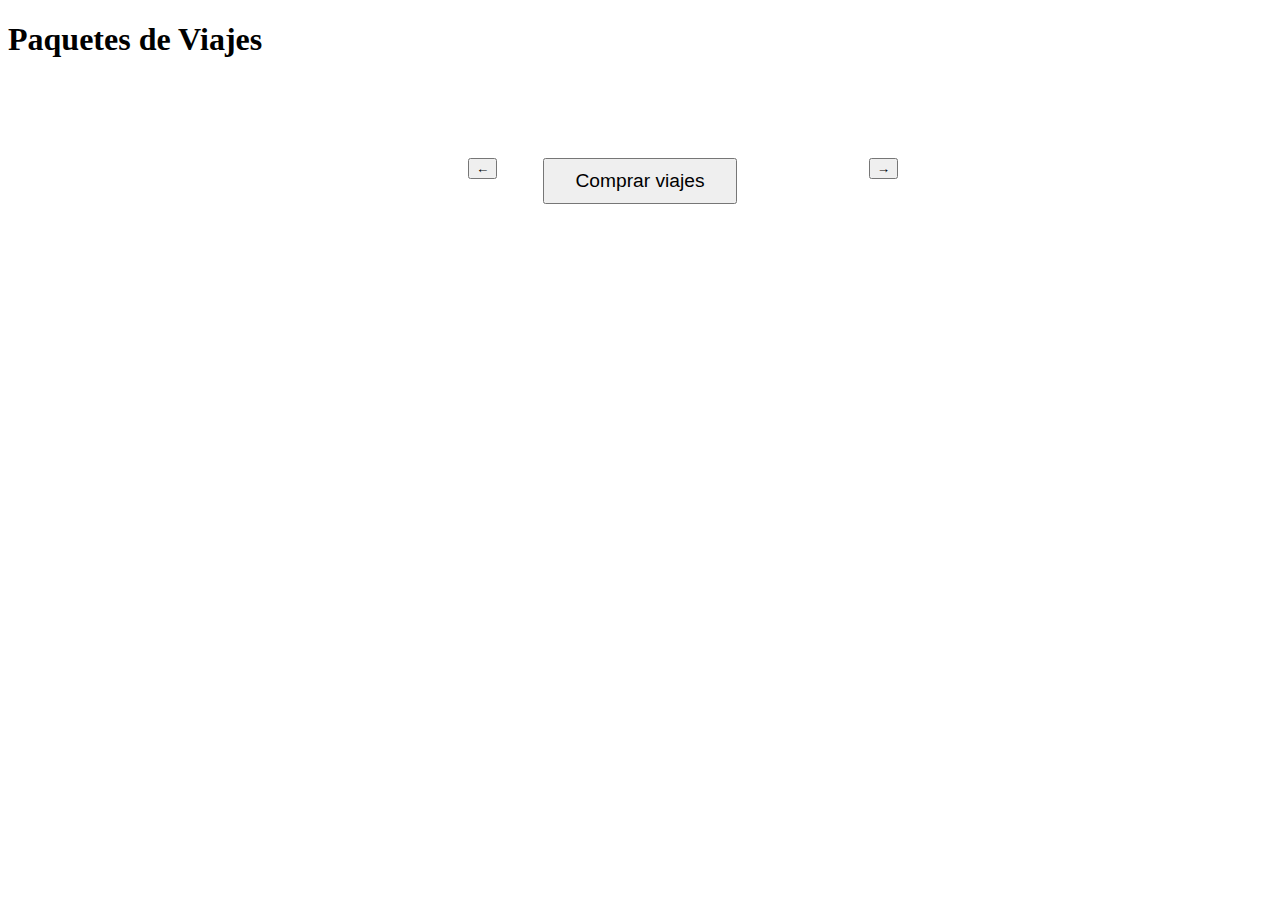
<file: viajes.html>
<!DOCTYPE html>
<html lang="en">
<head>
    <meta charset="UTF-8">
    <meta name="viewport" content="width=device-width, initial-scale=1.0">
    <title>Document</title>
</head>
<body>
    <h1>Paquetes de Viajes</h1>
    <div id="carrusel" style="width:350px; margin-left:500px; margin-top: 100px; position:relative;">
        <button id="prev" style="position:absolute; left:-40px; top:40%;">&#8592;</button>
        <div id="paquete" style="text-align:center;"></div>
        <button id="next" style="position:absolute; right:-40px; top:40%;">&#8594;</button>
    </div>
    <div style="text-align:center; margin-top:30px;">
        <button id="comprarTodo" style="font-size:1.2em; padding:10px 30px;">Comprar viajes</button>
    </div>

    <script link="viajes.js"></script>
</body>
</html>
</file>
